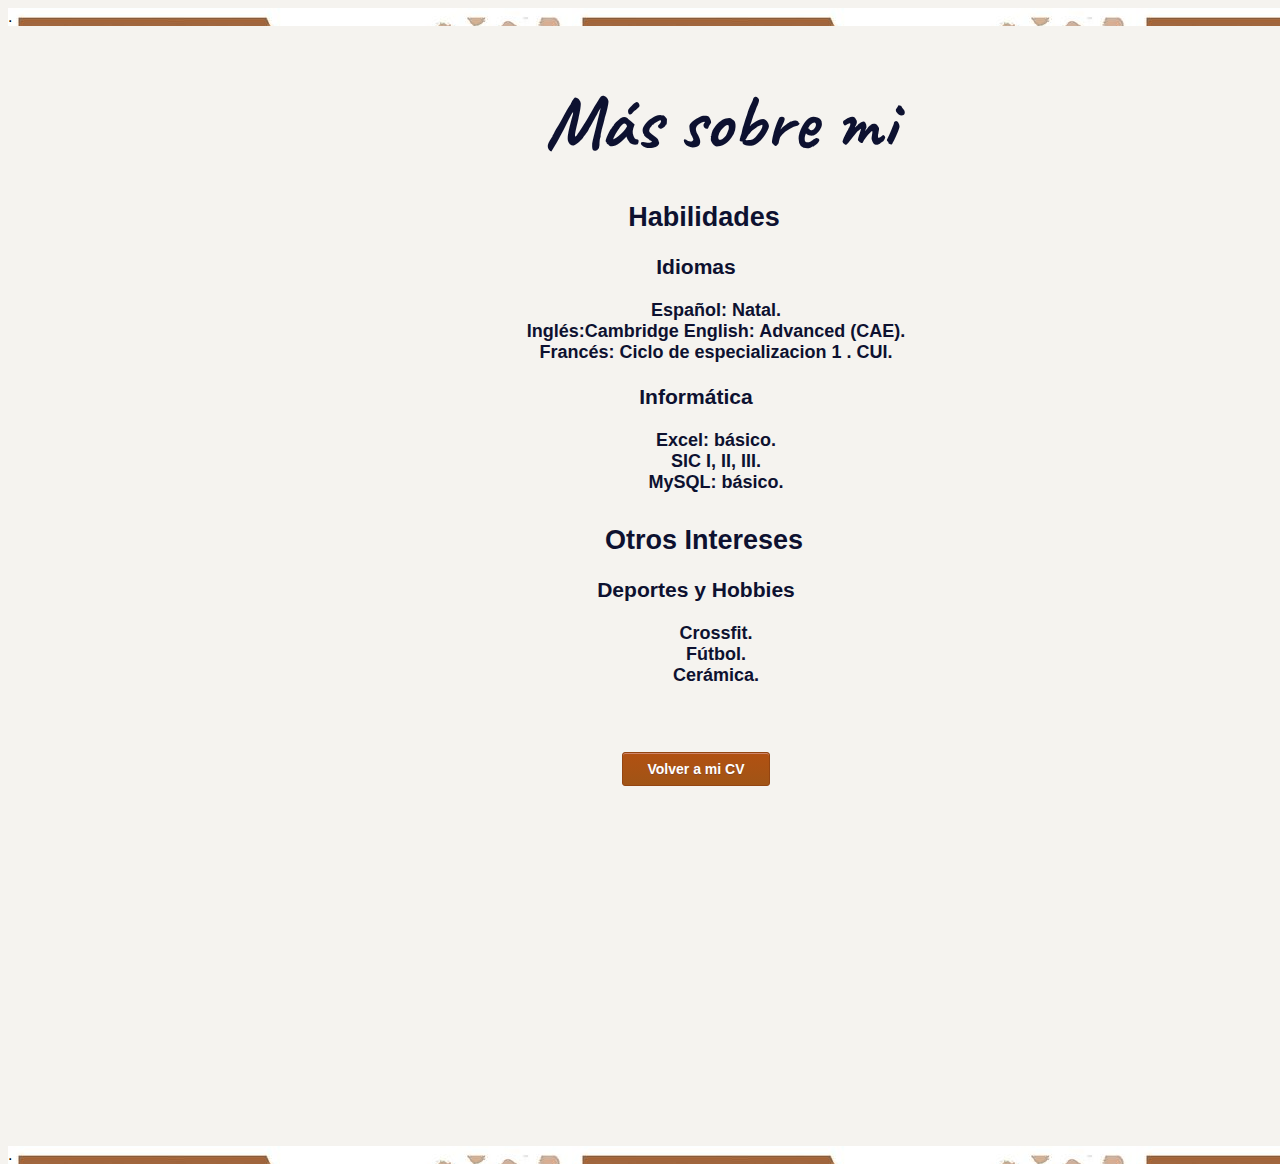
<file: ROOT/sobremi.html>
<!DOCTYPE html>
<html lang="es">
    <head>
        <meta charset="UTF-8"/>
        <meta http-equiv="X-UA-Compatible" content="IE-edge"/>
        <meta name="viewport" content="width=device-width, initial-sceale=1.0"/>
        <title>Mas sobre EmiliaSartirana</title> 
        <link rel="stylesheet" href="./css/2style.css">
        <link rel="preconnect" href="https://fonts.gstatic.com"/>
        <link href="https://fonts.googleapis.com/css2?family=Montserrat:wght@300&display=swap" rel="stylesheet">
        <link rel="stylesheet" href="https://use.fontawesome.com/releases/v5.15.2/css/all.css">
        <link rel="preconnect" href="https://fonts.gstatic.com">
        <link href="https://fonts.googleapis.com/css2?family=Caveat:wght@700&display=swap" rel="stylesheet">
    </head>

    <body>
<header>
    .
</header>

<main>
<h1 class="titulos">
Más sobre mi
</h1>

<h2 class="titulos">
    Habilidades
</h2>
<h3 class="subtitulos"> Idiomas </h3>
<ul type="none" >
    <li><span class="li">Español: Natal.</span></li>
    <li><span class="li">Inglés:</span>Cambridge English: Advanced (CAE).</li>
   <li><span class="li">Francés:</span> Ciclo de especializacion 1 . CUI. </li>  
</ul>   

<h3 class="subtitulos"> Informática</h3>
<ul type="none">
    <li><span class="li">Excel: básico.</span></li>
    <li><span class="li">SIC I, II, III.</li>
   <li><span class="li">MySQL: básico. </li>  
</ul>   

<h2 class= "titulos">
    Otros Intereses
</h2>
<h3 class="subtitulos">Deportes y Hobbies</h3>
<ul type="none">
    <li><span class="li">Crossfit.</li> 
    <li><span class="li">Fútbol.</li>
   <li><span class="li">Cerámica.</li>
</ul>  

<div>
    <a href="./index.html" target= "blanc" class="boton">Volver a mi CV</a>
</div>

</main>

<footer>
     .
</footer> 
</body>
</html>
</file>
<file: ROOT/css/2style.css>
header{
    background-image:url(../Img/fondo.jpg)
}

body{
    font-family: 'Roboto',sans-serif; 
    background-color:rgb(245, 243, 239);
    height: 1024px;
    position: relative;
    width: 100%;
  
} 

h1{
    margin-top: 1rem;
    margin-left:3rem;
    color:#0e196b;
    font-size:2cm;
    font-family: 'Caveat', cursive;;
    margin-bottom: auto;
    text-align: center;
}

h2{
        margin-top: 3rem;
        padding-left: 1rem;
        color:#0d1130;   
        font-weight: bolder;
     
}

main{
    margin: 3rem 0 3rem 0; 
    color:#0d1130;
    height: 1024px;
    position: relative;
    width: 100%;
    margin-left: 3rem;
    font-family: 'Roboto',sans-serif;
    font-size: large;
    text-align: center;
    font-weight: bold;
    
}

.titulos{
    margin-top: 2rem;
    color:#0d1130;
}

.h3{
margin-top: auto;
font-weight: bolder;
}

.Datos{
    font-weight: bold;
    font-style: italic;
    margin-top: 50px;
}

li{
    font-weight: bold;
}

.boton {
	box-shadow:inset 0px 1px 0px 0px #cf866c;
	background:linear-gradient(to bottom, #b15112 5%, #a05416 100%);
	background-color:#a14c14;
	border-radius:3px;
	border:1px solid #944511;
	display:inline-block;
	cursor:pointer;
	color:#ffffff;
	font-size:14px;
	padding:8px 24px;
	text-decoration:none;
	text-shadow:0px 1px 0px #854629;
    margin-top: 3rem;
    text-align: center;
}
.boton:hover {
	background:linear-gradient(to bottom, #9c4804 5%, #8b3d08 100%);
	background-color:#b8551c;
}
.boton:active {
	position:relative;
	top:1px;
}

footer{
    background-image:url(../Img/fondo.jpg);
}
</file>
